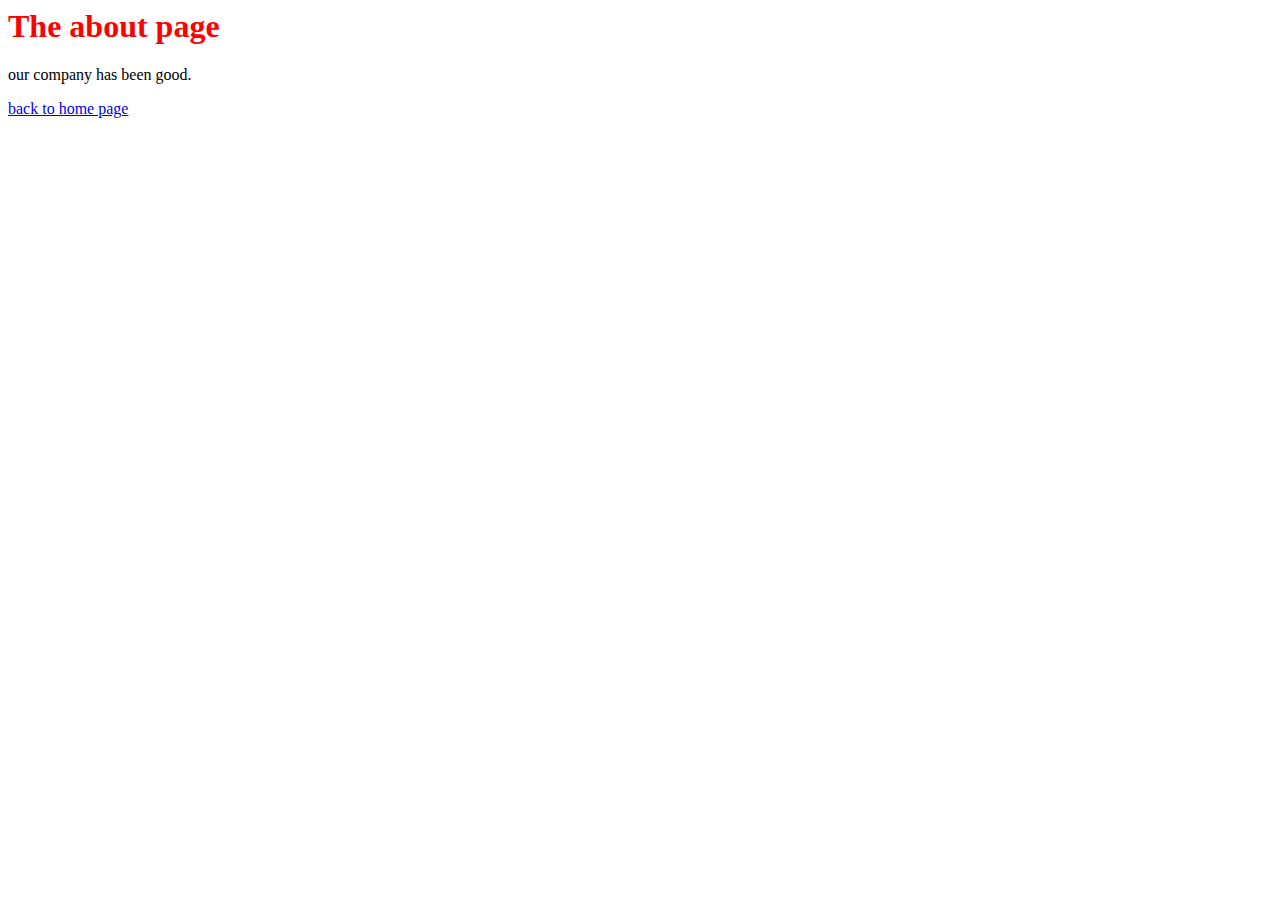
<file: about.html>
<html lang="en">
<head>
    <meta charset="UTF-8">
    <meta http-equiv="X-UA-Compatible" content="IE=edge">
    <meta name="viewport" content="width=, initial-scale=1.0">
    <title>My Page</title>
    <link rel="stylesheet" href="style.css">
</head>
<body>
    <h1>The about page</h1>
    <p>our company has been good.</p>
    <a href="index.html">back to home page</a>
</body>
</html>
</file>
<file: style.css>
h1 {
color: red;

}
.photos img {
width: 100%;

}
.photos {
    display: grid;
    grid-template-columns: 1fr 1fr 1fr;
    grid-column-gap: 20px;


}
</file>
